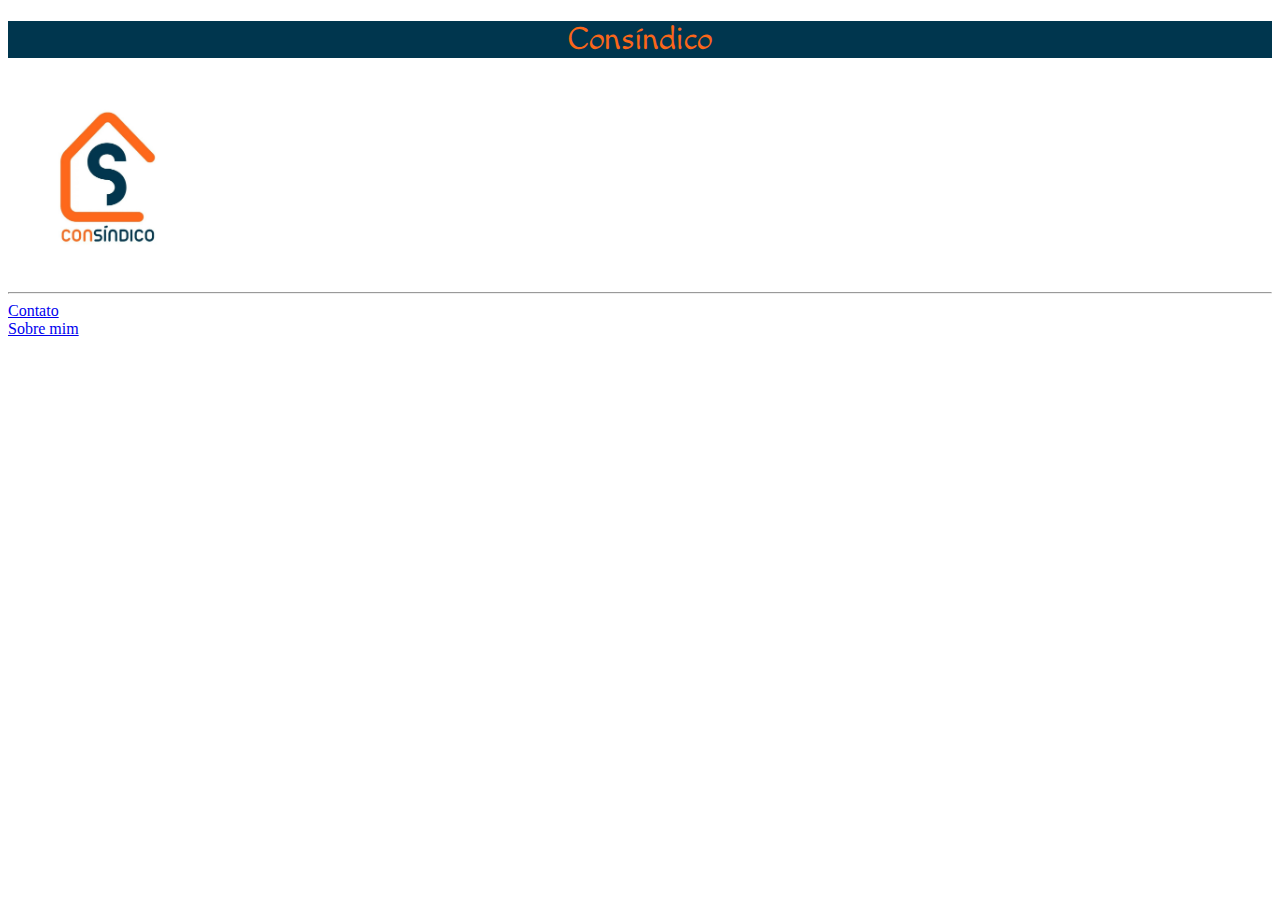
<file: index.html>
<!DOCTYPE html>
<html lang="pt-br">
<head>
    <meta charset="UTF-8">
    <meta name="viewport" content="width=device-width, initial-scale=1.0">
    <title>Consindico</title>
    <link rel="stylesheet" href="./style.css"/>
    <link rel="preconnect" href="https://fonts.googleapis.com">
    <link rel="preconnect" href="https://fonts.gstatic.com" crossorigin>
    <link href="https://fonts.googleapis.com/css2?family=Macondo&display=swap" rel="stylesheet">
</head>
<body>
    <div class="fontlogo">
    <h1>Consíndico</h1>
    <img src="assets/logoconsindico.jpg" height="200px" width="200px"/>
    </div>

    <hr/>
    <footer>
        <a href="contato.html">Contato</a>
        <br/>
        <a href="sobremim.html">Sobre mim</a>
    </footer>
</body>
</html>
</file>
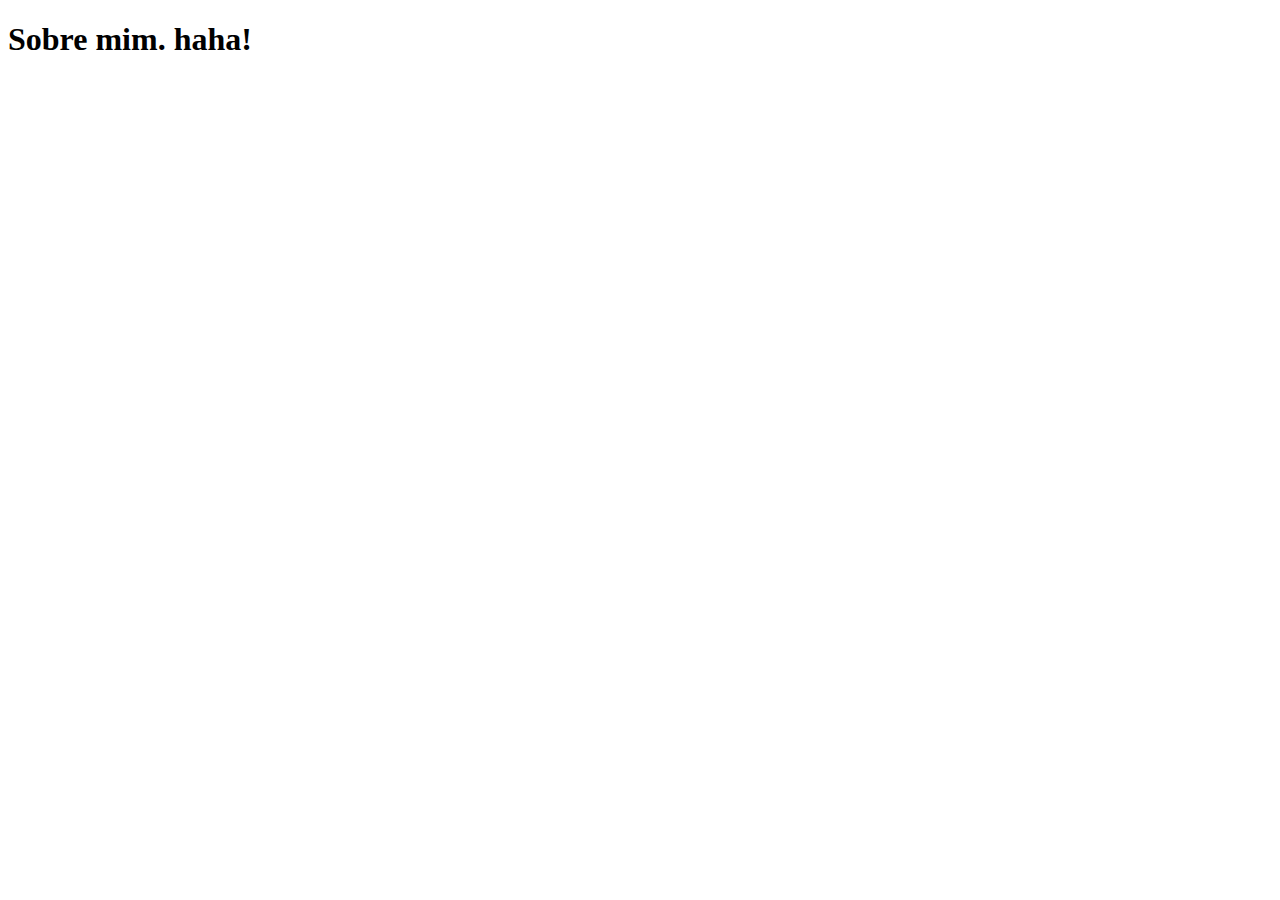
<file: sobremim.html>
<!DOCTYPE html>
<html lang="pt-br">
<head>
    <meta charset="UTF-8">
    <meta name="viewport" content="width=device-width, initial-scale=1.0">
    <title>Sobre Mim</title>
</head>
<body>
    <h1>Sobre mim. haha!</h1>
</body>
</html>
</file>
<file: style.css>
h1 {
    text-align: center;
    color: #fb6619;
    background-color: #00364e;
    font-family: "Macondo", cursive, sans-serif;
    font-weight: 400;
    font-style: normal;
}
</file>
